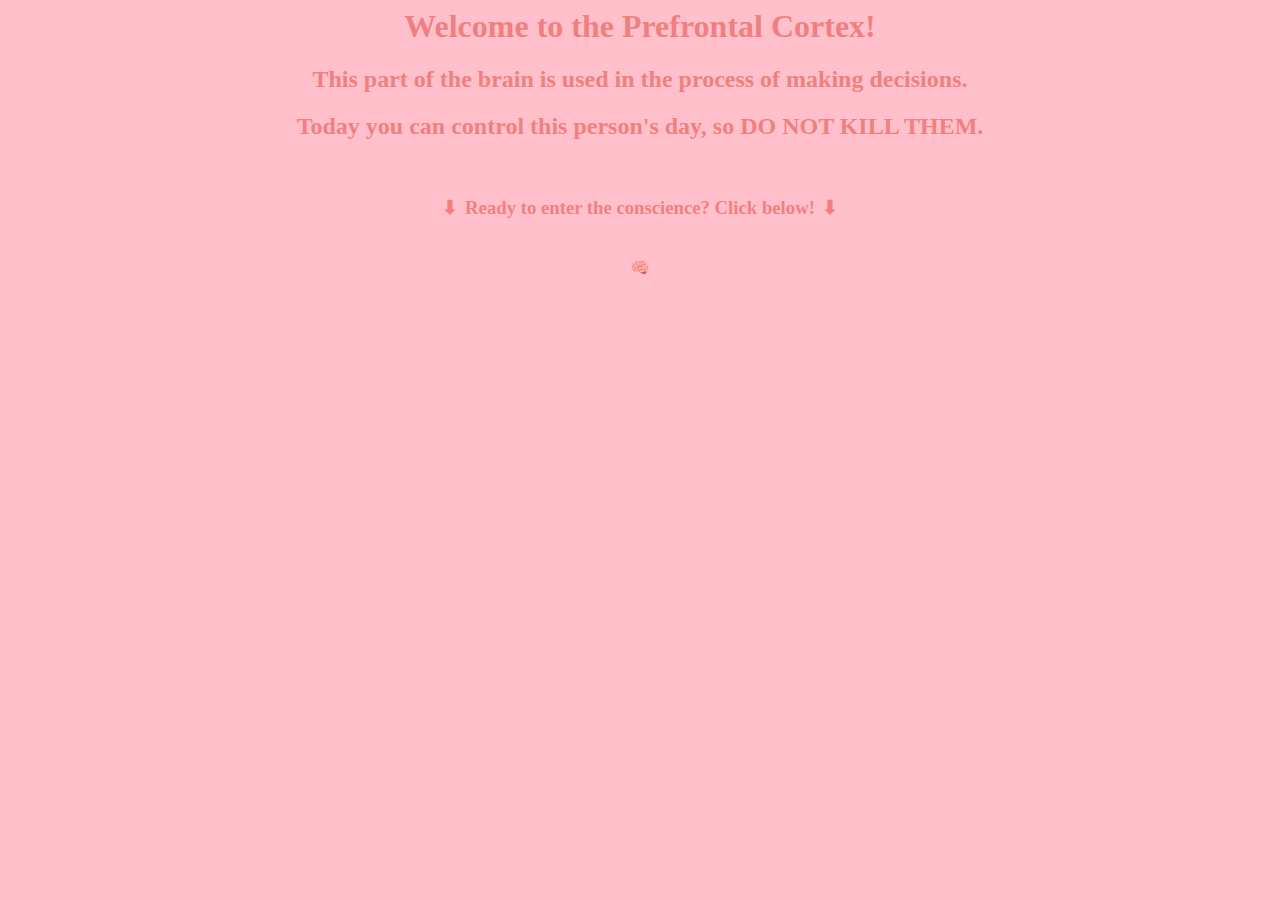
<file: index.html>
<HTML>
<head>
  <link rel="stylesheet" href="https://CaidenLegit.GitHub.io/Prefrontal-Cortex/cortex.css">
  <style type="text/css">
    h1, h2, h3, div {
      text-align: center;
    }
    div {
      width: 100%;
    }
    a {
      text-decoration: none;
    }
  </style>
</head>
<body>
  <h1>Welcome to the Prefrontal Cortex!</h1>
  <h2>This part of the brain is used in the process of making decisions.</h2>
  <h2>Today you can control this person's day, so <b>DO NOT KILL THEM.</b></h2>
  <br>
  <h3>⬇  Ready to enter the conscience? Click below!  ⬇</h3>
  <hr style="height:10px; visibility:hidden;" />
  <div>
    <a href="s">🧠</a>
  </div>
</body>
</HTML>
</file>
